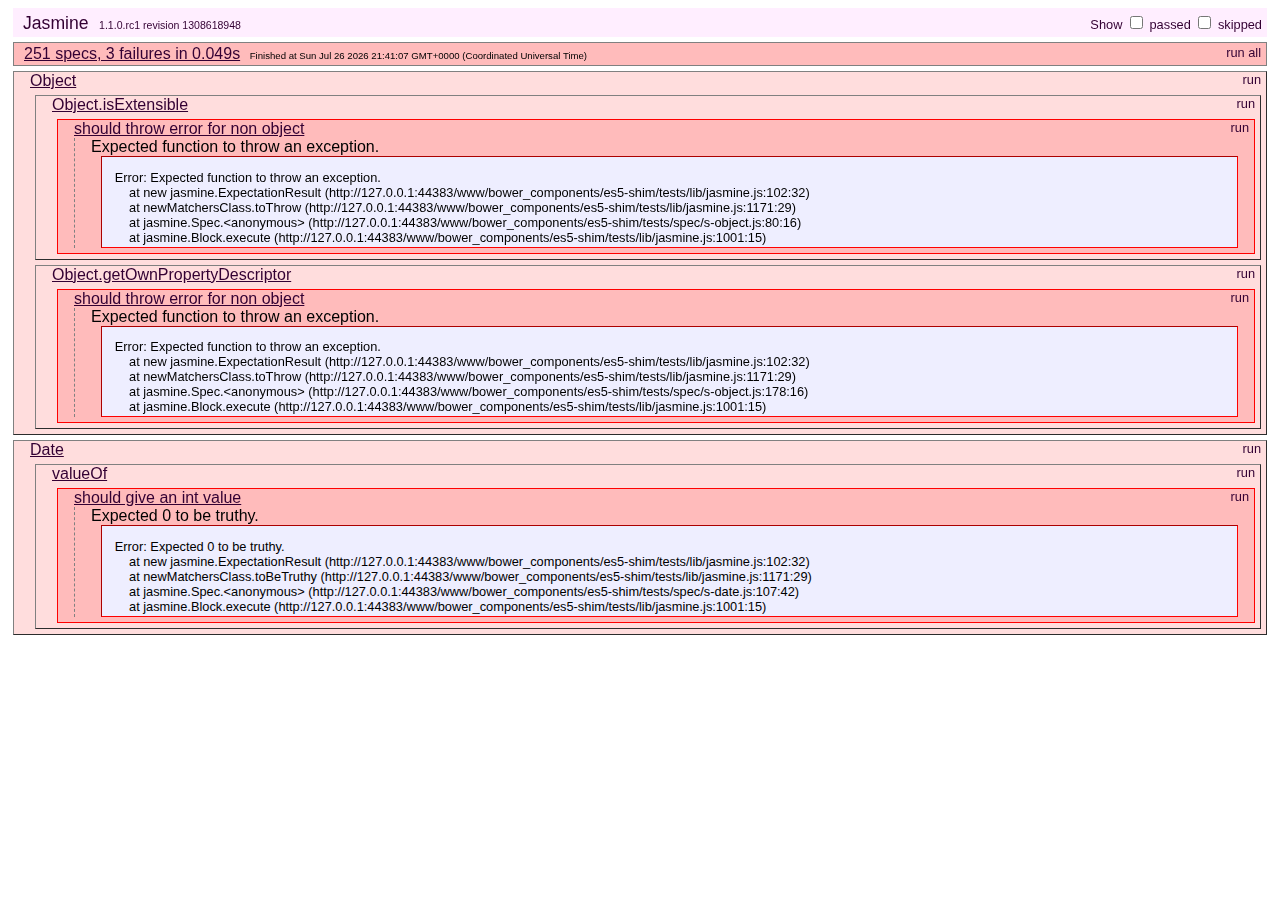
<file: www/bower_components/es5-shim/tests/index.html>
<!DOCTYPE HTML>
<html>
<head>
	<title>Jasmine Spec Runner</title>

	<link rel="shortcut icon" type="image/png" href="lib/jasmine_favicon.png">

	<link rel="stylesheet" type="text/css" href="lib/jasmine.css">
	<script type="text/javascript" src="lib/jasmine.js"></script>
	<script type="text/javascript" src="lib/jasmine-html.js"></script>
	<script type="text/javascript" src="lib/json2.js"></script>

	<!-- include helper files here... -->
	<script src="helpers/h.js"></script>
	<script src="helpers/h-kill.js"></script>
	<script src="helpers/h-matchers.js"></script>

	<!-- include source files here... -->
	<script src="../es5-shim.js"></script>
    <script src="../es5-sham.js"></script>

	<!-- include spec files here... -->
	<script src="spec/s-array.js"></script>
	<script src="spec/s-function.js"></script>
	<script src="spec/s-string.js"></script>
	<script src="spec/s-object.js"></script>
	<script src="spec/s-number.js"></script>
	<script src="spec/s-date.js"></script>


	<script type="text/javascript">
		(function() {
			var jasmineEnv = jasmine.getEnv();
			jasmineEnv.updateInterval = 1000;

			var trivialReporter = new jasmine.TrivialReporter();

			jasmineEnv.addReporter(trivialReporter);

			jasmineEnv.specFilter = function(spec) {
				return trivialReporter.specFilter(spec);
			};

			var currentWindowOnload = window.onload;

			window.onload = function() {
				if (currentWindowOnload) {
					currentWindowOnload();
				}
				execJasmine();
			};

			function execJasmine() {
				jasmineEnv.execute();
			}

		})();
	</script>

</head>

<body>
</body>
</html>
</file>
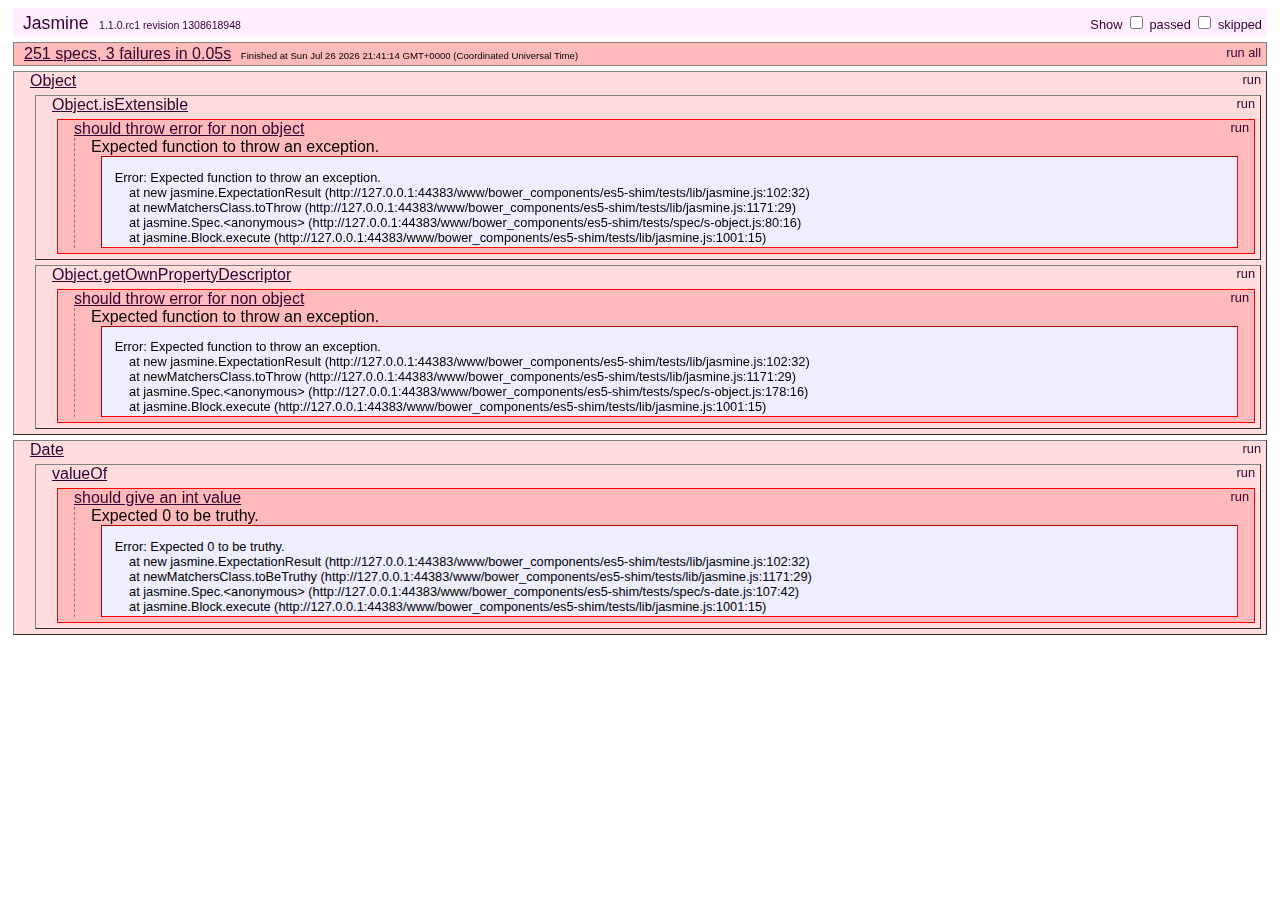
<file: www/bower_components/es5-shim/tests/index.min.html>
<!DOCTYPE HTML>
<html>
<head>
	<title>Jasmine Spec Runner</title>

	<link rel="shortcut icon" type="image/png" href="lib/jasmine_favicon.png">

	<link rel="stylesheet" type="text/css" href="lib/jasmine.css">
	<script type="text/javascript" src="lib/jasmine.js"></script>
	<script type="text/javascript" src="lib/jasmine-html.js"></script>
	<script type="text/javascript" src="lib/json2.js"></script>

	<!-- include helper files here... -->
	<script src="helpers/h.js"></script>
	<script src="helpers/h-kill.js"></script>
	<script src="helpers/h-matchers.js"></script>

	<!-- include source files here... -->
	<script src="../es5-shim.min.js"></script>

	<!-- include spec files here... -->
	<script src="spec/s-array.js"></script>
	<script src="spec/s-function.js"></script>
	<script src="spec/s-string.js"></script>
	<script src="spec/s-object.js"></script>
	<script src="spec/s-number.js"></script>
	<script src="spec/s-date.js"></script>


	<script type="text/javascript">
		(function() {
			var jasmineEnv = jasmine.getEnv();
			jasmineEnv.updateInterval = 1000;

			var trivialReporter = new jasmine.TrivialReporter();

			jasmineEnv.addReporter(trivialReporter);

			jasmineEnv.specFilter = function(spec) {
				return trivialReporter.specFilter(spec);
			};

			var currentWindowOnload = window.onload;

			window.onload = function() {
				if (currentWindowOnload) {
					currentWindowOnload();
				}
				execJasmine();
			};

			function execJasmine() {
				jasmineEnv.execute();
			}

		})();
	</script>

</head>

<body>
</body>
</html>
</file>
<file: www/bower_components/es5-shim/tests/lib/jasmine.css>
body {
  font-family: "Helvetica Neue Light", "Lucida Grande", "Calibri", "Arial", sans-serif;
}


.jasmine_reporter a:visited, .jasmine_reporter a {
  color: #303; 
}

.jasmine_reporter a:hover, .jasmine_reporter a:active {
  color: blue; 
}

.run_spec {
  float:right;
  padding-right: 5px;
  font-size: .8em;
  text-decoration: none;
}

.jasmine_reporter {
  margin: 0 5px;
}

.banner {
  color: #303;
  background-color: #fef;
  padding: 5px;
}

.logo {
  float: left;
  font-size: 1.1em;
  padding-left: 5px;
}

.logo .version {
  font-size: .6em;
  padding-left: 1em;
}

.runner.running {
  background-color: yellow;
}


.options {
  text-align: right;
  font-size: .8em;
}




.suite {
  border: 1px outset gray;
  margin: 5px 0;
  padding-left: 1em;
}

.suite .suite {
  margin: 5px; 
}

.suite.passed {
  background-color: #dfd;
}

.suite.failed {
  background-color: #fdd;
}

.spec {
  margin: 5px;
  padding-left: 1em;
  clear: both;
}

.spec.failed, .spec.passed, .spec.skipped {
  padding-bottom: 5px;
  border: 1px solid gray;
}

.spec.failed {
  background-color: #fbb;
  border-color: red;
}

.spec.passed {
  background-color: #bfb;
  border-color: green;
}

.spec.skipped {
  background-color: #bbb;
}

.messages {
  border-left: 1px dashed gray;
  padding-left: 1em;
  padding-right: 1em;
}

.passed {
  background-color: #cfc;
  display: none;
}

.failed {
  background-color: #fbb;
}

.skipped {
  color: #777;
  background-color: #eee;
  display: none;
}


/*.resultMessage {*/
  /*white-space: pre;*/
/*}*/

.resultMessage span.result {
  display: block;
  line-height: 2em;
  color: black;
}

.resultMessage .mismatch {
  color: black;
}

.stackTrace {
  white-space: pre;
  font-size: .8em;
  margin-left: 10px;
  max-height: 5em;
  overflow: auto;
  border: 1px inset red;
  padding: 1em;
  background: #eef;
}

.finished-at {
  padding-left: 1em;
  font-size: .6em;
}

.show-passed .passed,
.show-skipped .skipped {
  display: block;
}


#jasmine_content {
  position:fixed;
  right: 100%;
}

.runner {
  border: 1px solid gray;
  display: block;
  margin: 5px 0;
  padding: 2px 0 2px 10px;
}
</file>
